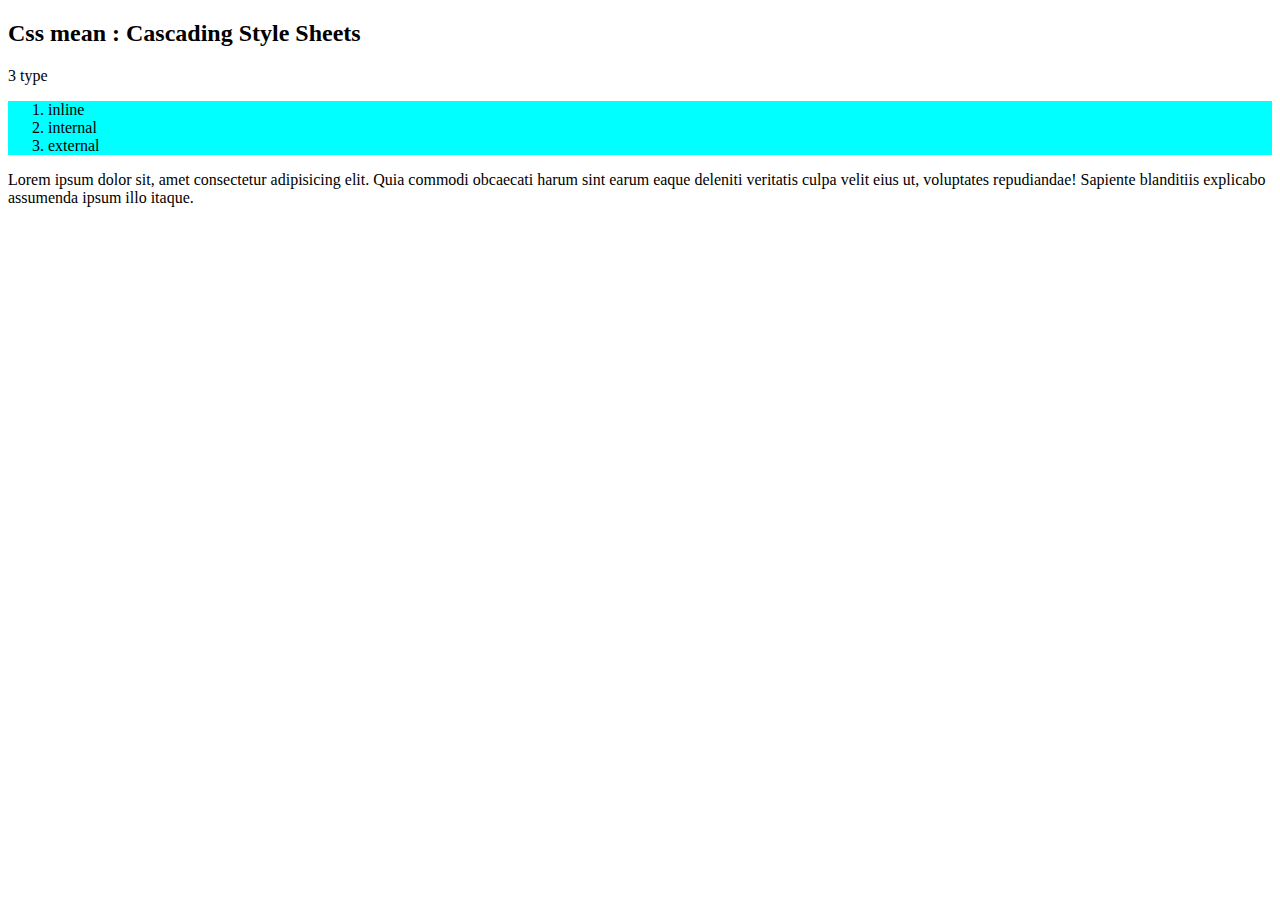
<file: css.html>
<!DOCTYPE html>
<html lang="en">
<head>
    <meta charset="UTF-8">
    <meta name="viewport" content="width=device-width, initial-scale=1.0">
    <title>Css</title>
  <link rel="stylesheet" href="css.css">
</head>
<body>
    <h2>Css mean : Cascading Style Sheets
    </h2>

    <p>3 type </p>
    <ol>
        <li>inline</li>
        <li>internal</li>
        <li>external</li>
    </ol>

<p>Lorem ipsum dolor sit, amet consectetur adipisicing elit. Quia commodi obcaecati harum sint earum eaque deleniti veritatis culpa velit eius ut, voluptates repudiandae! Sapiente blanditiis explicabo assumenda ipsum illo itaque.</p>
    
</body>
</html>
</file>
<file: css.css>
/* p{
    background-color: yellow;
    font-size: larger;
} */

ol , li {
    background-color: aqua;
}
</file>
